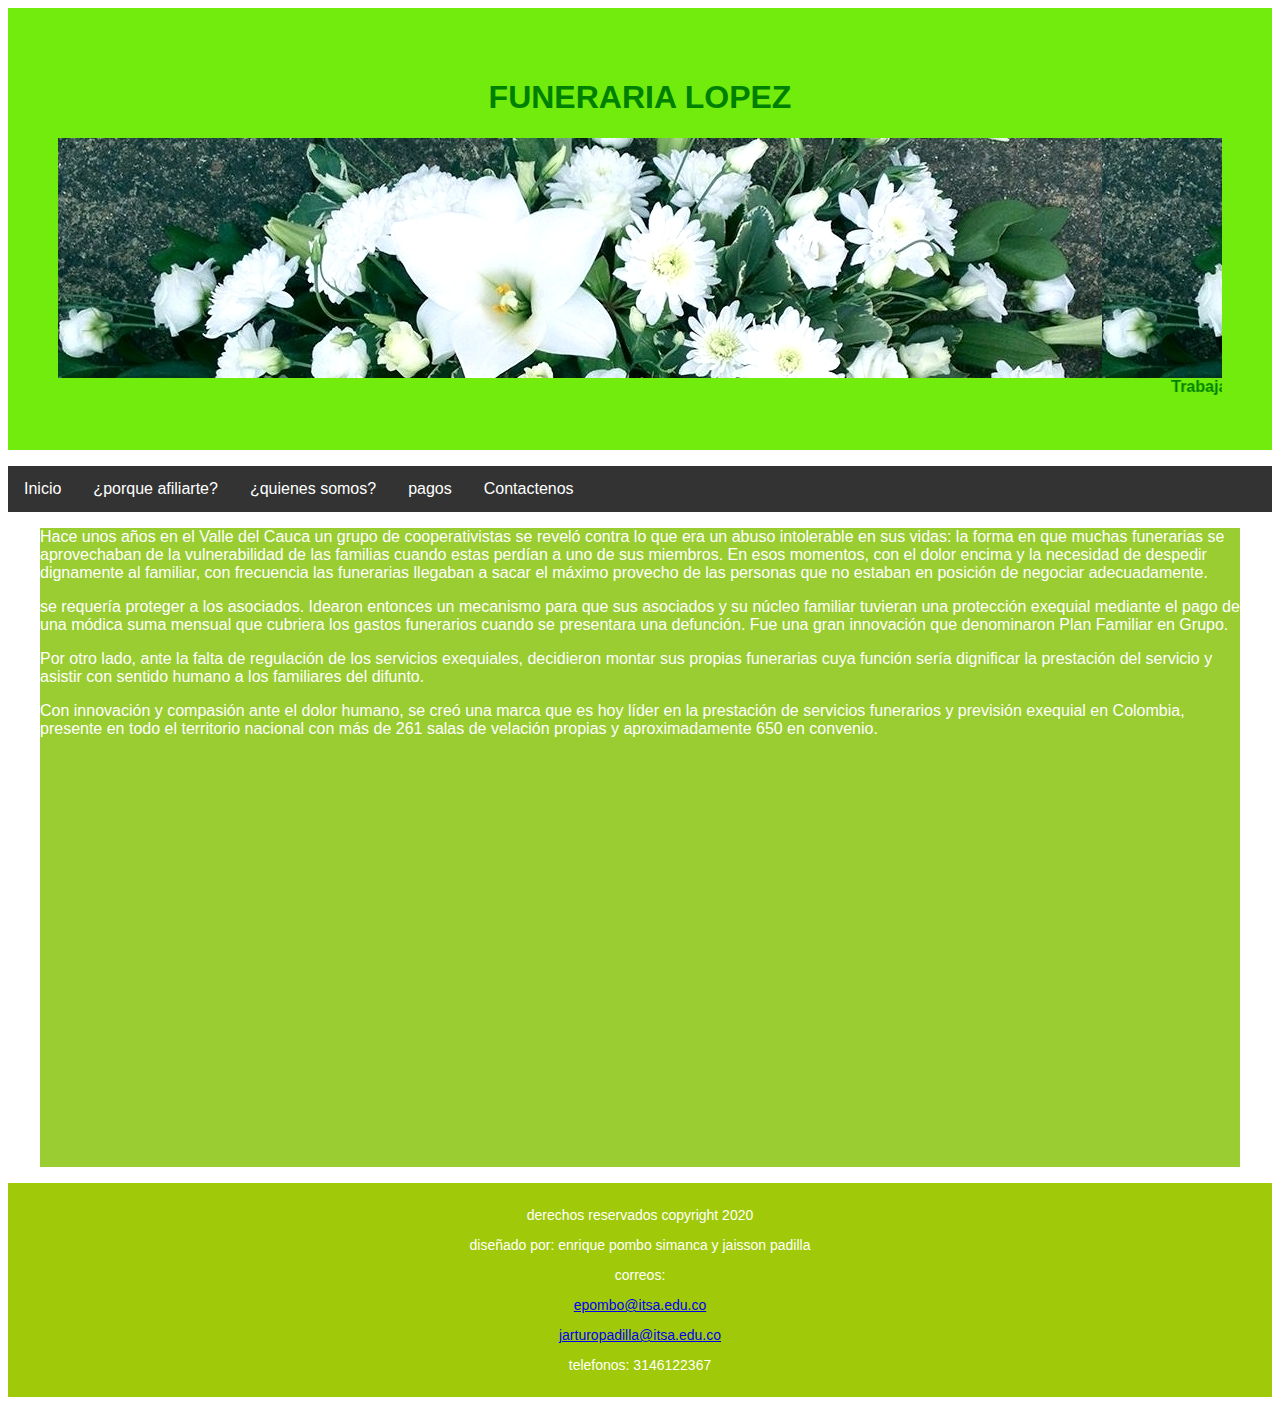
<file: index.html>
<!DOCTYPE html>
<html lang="en">
<head>
    <meta charset="UTF-8">
    <meta name="viewport" content="width=device-width, initial-scale=1.0">
    <title>FUNERARIA</title>
    <link rel="stylesheet" href="css/visual.css">
</head>


    <div class="t1">
    <center> <h1>FUNERARIA LOPEZ</h1></center>
    <div class="titulo">
    </div>
    <center> <marquee><b> Trabajamos para hacer más fáciles los momentos más difíciles</b></marquee></center>
</div>


    </head>


<body>

    

  <p>

    <ul>
        <li><a href="index.html">Inicio</a> </li>
        <li><a href="html/pag2.html">¿porque afiliarte?</a></li>
        <li><a href="html/somos.html">¿quienes somos?</a></li>
        <li><a href="html/pag4.html">pagos</a></li>
        <li><a href="html/contactenos.html">Contactenos</a></li>
        
    </ul>
    

</p>
<div class="fondo">
    

   <p>Hace unos años en el Valle del Cauca un
    grupo de cooperativistas se reveló contra
    lo que era un abuso intolerable en sus vidas: la
    forma en que muchas funerarias se
    aprovechaban de la vulnerabilidad de las
    familias cuando estas perdían a uno de sus
    miembros. En esos momentos, con el dolor
    encima y la necesidad de despedir
    dignamente al familiar, con frecuencia las
    funerarias llegaban a sacar el máximo
    provecho de las personas que no estaban
    en posición de negociar adecuadamente.</p>

    <p>se requería proteger a los asociados. Idearon entonces un mecanismo para que sus asociados 
        y su núcleo familiar tuvieran una protección exequial mediante el pago de una módica
         suma mensual que cubriera los gastos funerarios cuando se presentara una defunción.
         Fue una gran innovación que denominaron Plan Familiar en Grupo.</p>

         <p>Por otro lado, ante la falta de regulación de los servicios
            exequiales, decidieron montar sus propias funerarias cuya
            función sería dignificar la prestación del servicio y asistir
            con sentido humano a los familiares del difunto.
        </p>
<p>Con innovación y compasión ante el dolor humano, se creó
    una marca que es hoy líder en la prestación de servicios
    funerarios y previsión exequial en Colombia, presente en
    todo el territorio nacional con más de 261 salas de velación
    propias y aproximadamente 650 en convenio.</p>

    <center> <iframe width="550" height="409" src="https://www.youtube.com/embed/xAI3C6jIXWw" frameborder="0" allow="accelerometer; autoplay; encrypted-media; gyroscope; picture-in-picture" allowfullscreen></iframe> </center>

</div>
   

       

       
       <p>
       <footer>
        <p> derechos reservados copyright 2020</p>
        <p> diseñado por: enrique pombo simanca y jaisson padilla </p>
        <p> correos: </p>
        <a href="mailto:epombo@itsa.edu.co">epombo@itsa.edu.co</a></p>
        <a href="mailto:jarturopadilla@itsa.edu.co">jarturopadilla@itsa.edu.co</a></p>
        <p>telefonos: 3146122367</p>
      </footer>
    </p>
</body>
</html>
</file>
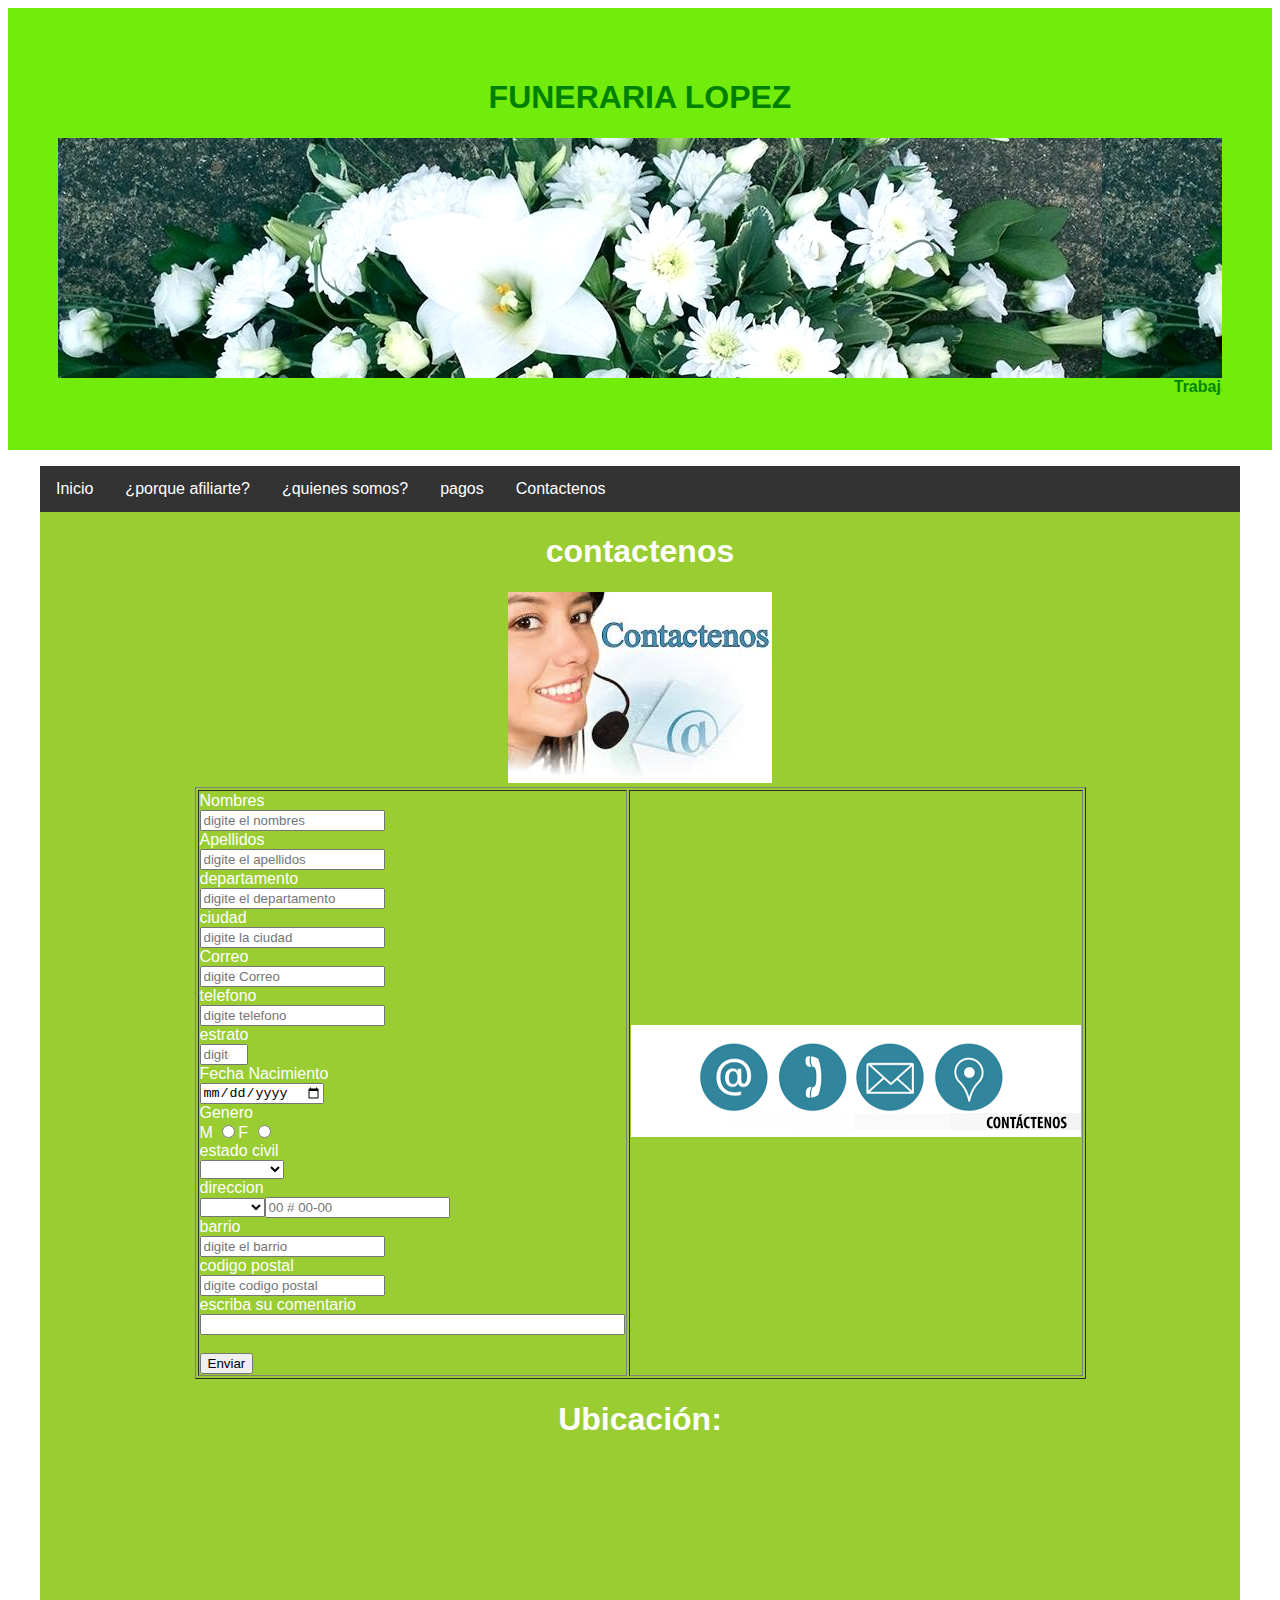
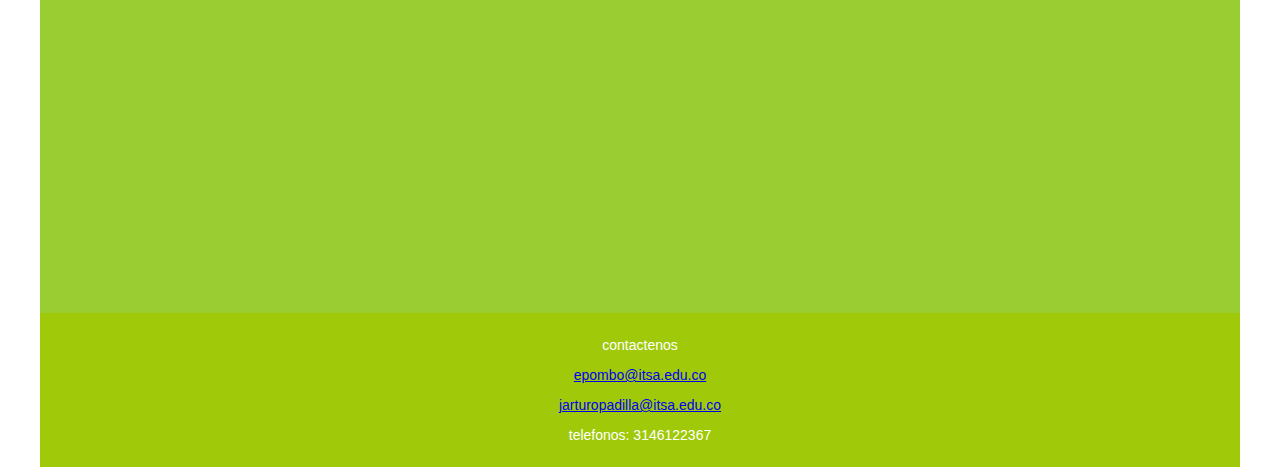
<file: html/contactenos.html>
<!DOCTYPE html>
<html lang="en">
<head>
    <meta charset="UTF-8">
    <meta name="viewport" content="width=device-width, initial-scale=1.0">
    <title>contactenos</title>
    <link rel="stylesheet" href="../css/Contactenos.css">
</head>
<head>
    <div class="t1">
        <center> <h1>FUNERARIA LOPEZ</h1></center>
        <div class="titulo">
        </div>
        <center> <marquee><b> Trabajamos para hacer más fáciles los momentos más difíciles</b></marquee></center>
    </div>
  
  </head>
  
  <div class="fondo">
<body>
    <p>
        <ul class="a">
        
            <li class="b"><a href="../index.html">Inicio</a> </li>
            <li class="b"><a href="pag2.html">¿porque afiliarte?</a></li>
            <li class="b"><a href="somos.html">¿quienes somos?</a></li>
            <li class="b"><a href="pag4.html">pagos</a></li>
            <li class="b"><a href="contactenos.html">Contactenos</a></li>
        
        </ul>
    </p>

    <center> <h1>contactenos</h1></center>
    <center> <img src="../img/descarga.jfif"></center></td>
    

   


    
    <center> 
    <table border="1">
        <tr>
        <td>

    <form>
        <label> Nombres</label><br>
        <input type="text" placeholder="digite el nombres"><br>
        <label> Apellidos</label><br>
        <input type="text" placeholder="digite el apellidos"><br>
        <label> departamento</label><br>
        <input type="text" placeholder="digite el departamento"><br>
        <label> ciudad</label><br>
        <input type="text" placeholder="digite la ciudad"><br>
        <label> Correo</label><br>
        <input type="text" placeholder="digite Correo"><br>
        <label> telefono</label><br>
        <input type="number" placeholder="digite telefono"><br>
        <label> estrato</label><br>
        <input type="number" placeholder="digite el numero" min="1" max="7"><br>
        <label> Fecha Nacimiento</label><br>
        <input type="date"><br>
        <label>Genero</label><br>
        <label>M</label> <input type="radio"><label>F</label> <input type="radio"><br>
        <label>estado civil</label><br>
        <select>
            <option value=""></option>
            <option value="">soltero</option>
            <option value="">casado</option>
            <option value="">viudo</option>
            <option value="">union libre</option>
        </select><br>
        <label>direccion</label><br>
        <select>
            <option value=""></option>
                <option value="">calle</option>
            <option value="">carrera</option> 
        </select><input type="text" placeholder="00 # 00-00"> <br>
        <label> barrio</label><br>
        <input type="text" placeholder="digite el barrio"><br>
        <label> codigo postal</label><br>
        <input type="number" placeholder="digite codigo postal"><br>
        <label>escriba su comentario</label><br>
        <input type="text" id="fname" name="fname" size="50"><br><br>
        <button type="button" onclick="alert('su comentario ha sido enviado')">Enviar</button>

    </td>
    <td><img src="../img/contactenos.png"></td>
                 
</tr>
    
     
    </form>

</table>

<h1>Ubicación:</h1>

<iframe src="https://www.google.com/maps/embed?pb=!1m18!1m12!1m3!1d3982.5232959392374!2d-76.48290647382323!3d3.4652984095555186!2m3!1f0!2f0!3f0!3m2!1i1024!2i768!4f13.1!3m3!1m2!1s0x8e30a7c0fffa2ea5%3A0x253cc3674ba361db!2sFuneraria%20Lopez!5e0!3m2!1ses-419!2sco!4v1592515554212!5m2!1ses-419!2sco" width="600" height="450" frameborder="0" style="border:0;" allowfullscreen="" aria-hidden="false" tabindex="0"></iframe>
<br>
</center>

<footer>
    <p>contactenos<p>
    <a href="mailto:epombo@itsa.edu.co">epombo@itsa.edu.co</a></p>
    <a href="mailto:jarturopadilla@itsa.edu.co">jarturopadilla@itsa.edu.co</a></p>
    <p>telefonos: 3146122367</p>
  </footer>


</body>
</html>
</file>
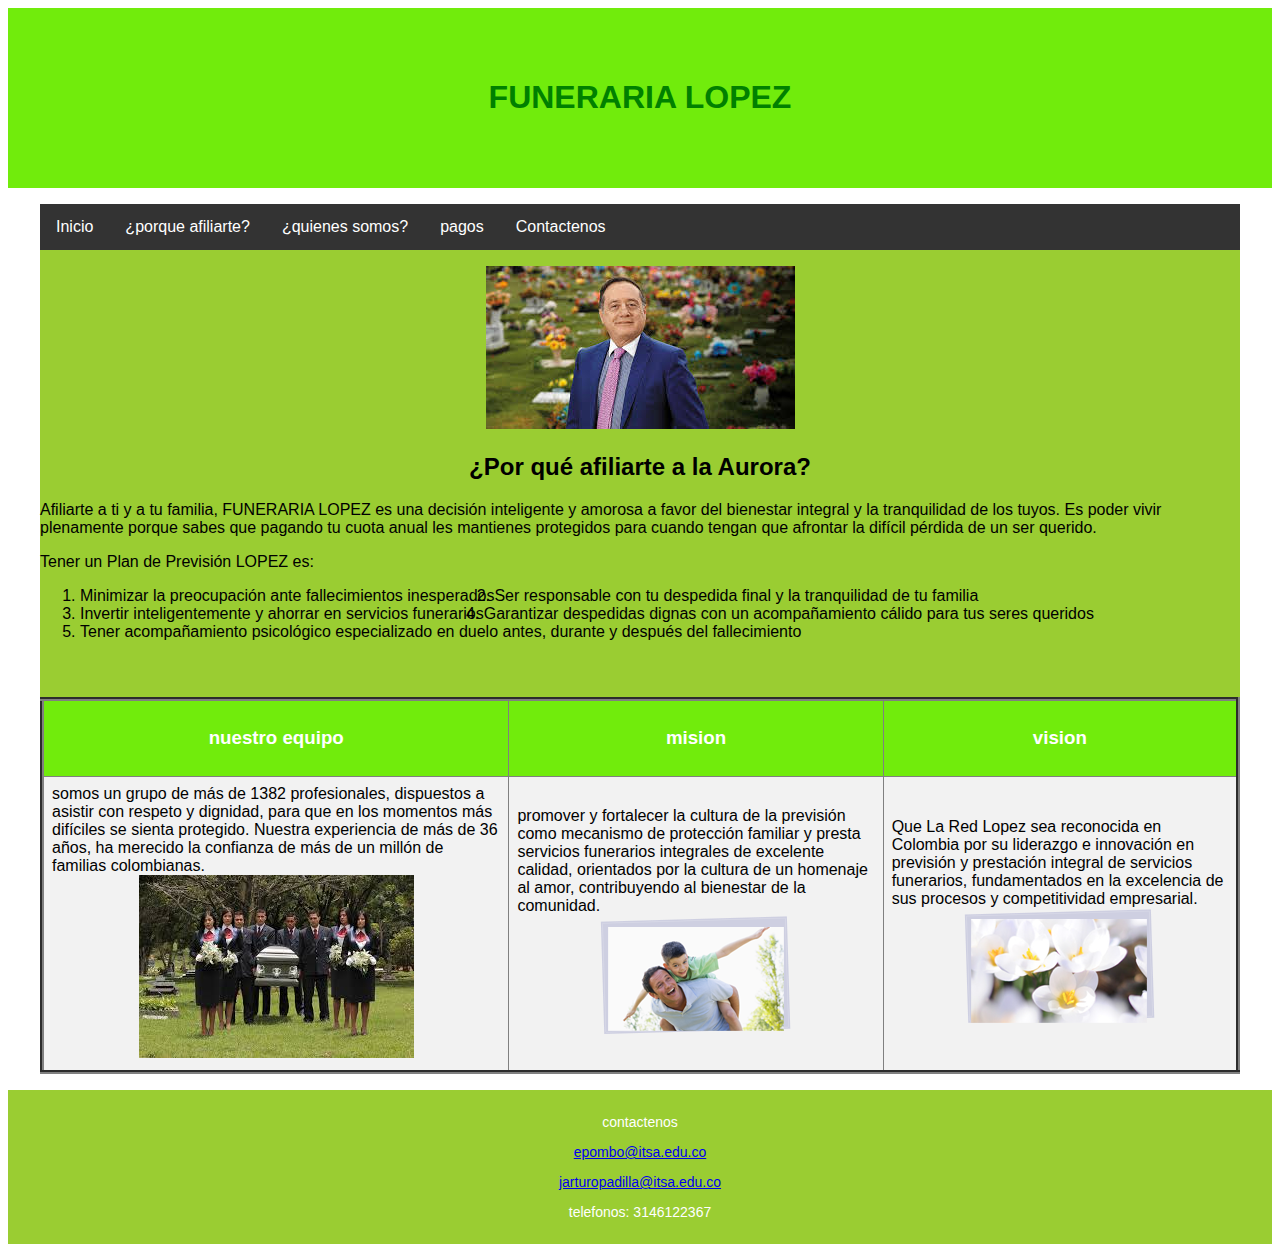
<file: html/pag2.html>
<!DOCTYPE html>
<html lang="en">
<head>
    <meta charset="UTF-8">
    <meta name="viewport" content="width=device-width, initial-scale=1.0">
    <title>pagina 2</title>
    <link rel="stylesheet" href="../css/porque.css">
</head>

<head> 
  <div class="t1">
  <center> <h1>FUNERARIA LOPEZ</h1></center>
 </div>

</head>

<div class="fondo">
<body>

  
    <p>
    <ul>
        
      <li><a href="../index.html">Inicio</a> </li>
        <li><a href="pag2.html">¿porque afiliarte?</a></li>
        <li><a href="somos.html">¿quienes somos?</a></li>
        <li><a href="pag4.html">pagos</a></li>
        <li><a href="contactenos.html">Contactenos</a></li>
  
  </ul>
</p>

    <center> <img src="../img/H.jfif"></center></td>
    
    <center><h2>¿Por qué aﬁliarte a la Aurora?</h2></center>
    
<div class="f1">
    <p>Afiliarte a ti y a tu familia, FUNERARIA LOPEZ es una decisión inteligente y amorosa a favor del bienestar integral y la tranquilidad de los tuyos. 
        Es poder vivir plenamente porque sabes que pagando tu cuota anual les mantienes protegidos para cuando tengan que afrontar la difícil 
        pérdida de un ser querido.</p>
 
        <p>Tener un Plan de Previsión LOPEZ es:</p>
 
        <ol>
 <li> Minimizar la preocupación ante fallecimientos inesperados</li>
 <li>Ser responsable con tu despedida final y la tranquilidad de tu familia</li>
 <li>Invertir inteligentemente y ahorrar en servicios funerarios</li>
 <li>Garantizar despedidas dignas con un acompañamiento cálido para tus seres queridos</li>
 <li> Tener acompañamiento psicológico especializado en duelo antes, durante y después del fallecimiento</li>
        </ol>

      </div>
        
<p>
        <center><table border=4>
            <tr>
                <th><center><h3>nuestro equipo</h3></center></th>
              <th><center><h3>mision</h3></center></th>
              <th><center><h3>vision </h3</center></th>
            </tr>
            <tr>
              <td> somos un grupo
                de más de 1382 profesionales,
                dispuestos a asistir con
                respeto y dignidad, para que
                en los momentos más difíciles
                se sienta protegido.
                Nuestra experiencia de más
                de 36 años, ha merecido la
                confianza de más de un millón
                de familias colombianas.
                <center> <img src="../img/equipo.jfif"></center></td>

              <td>promover y fortalecer la cultura de la previsión como mecanismo de protección familiar y presta servicios 
                  funerarios integrales de excelente calidad, orientados por la cultura de
                   un homenaje al amor, contribuyendo al bienestar de la comunidad.
                   <center> <img src="../img/mision.png"></center></td>

                   <td>Que La Red Lopez sea  reconocida en Colombia por su liderazgo e innovación en previsión
                        y prestación integral de servicios funerarios,  fundamentados en la excelencia de sus procesos y competitividad empresarial.
                        <center> <img src="../img/vision.png"></center></td>
            </tr>
            
        </table></center>

      </p>
        
      
        

</body>
</div>


<footer>
  <p>contactenos<p>
  <a href="mailto:epombo@itsa.edu.co">epombo@itsa.edu.co</a></p>
  <a href="mailto:jarturopadilla@itsa.edu.co">jarturopadilla@itsa.edu.co</a></p>
  <p>telefonos: 3146122367</p>
</footer>      
</html>
</file>
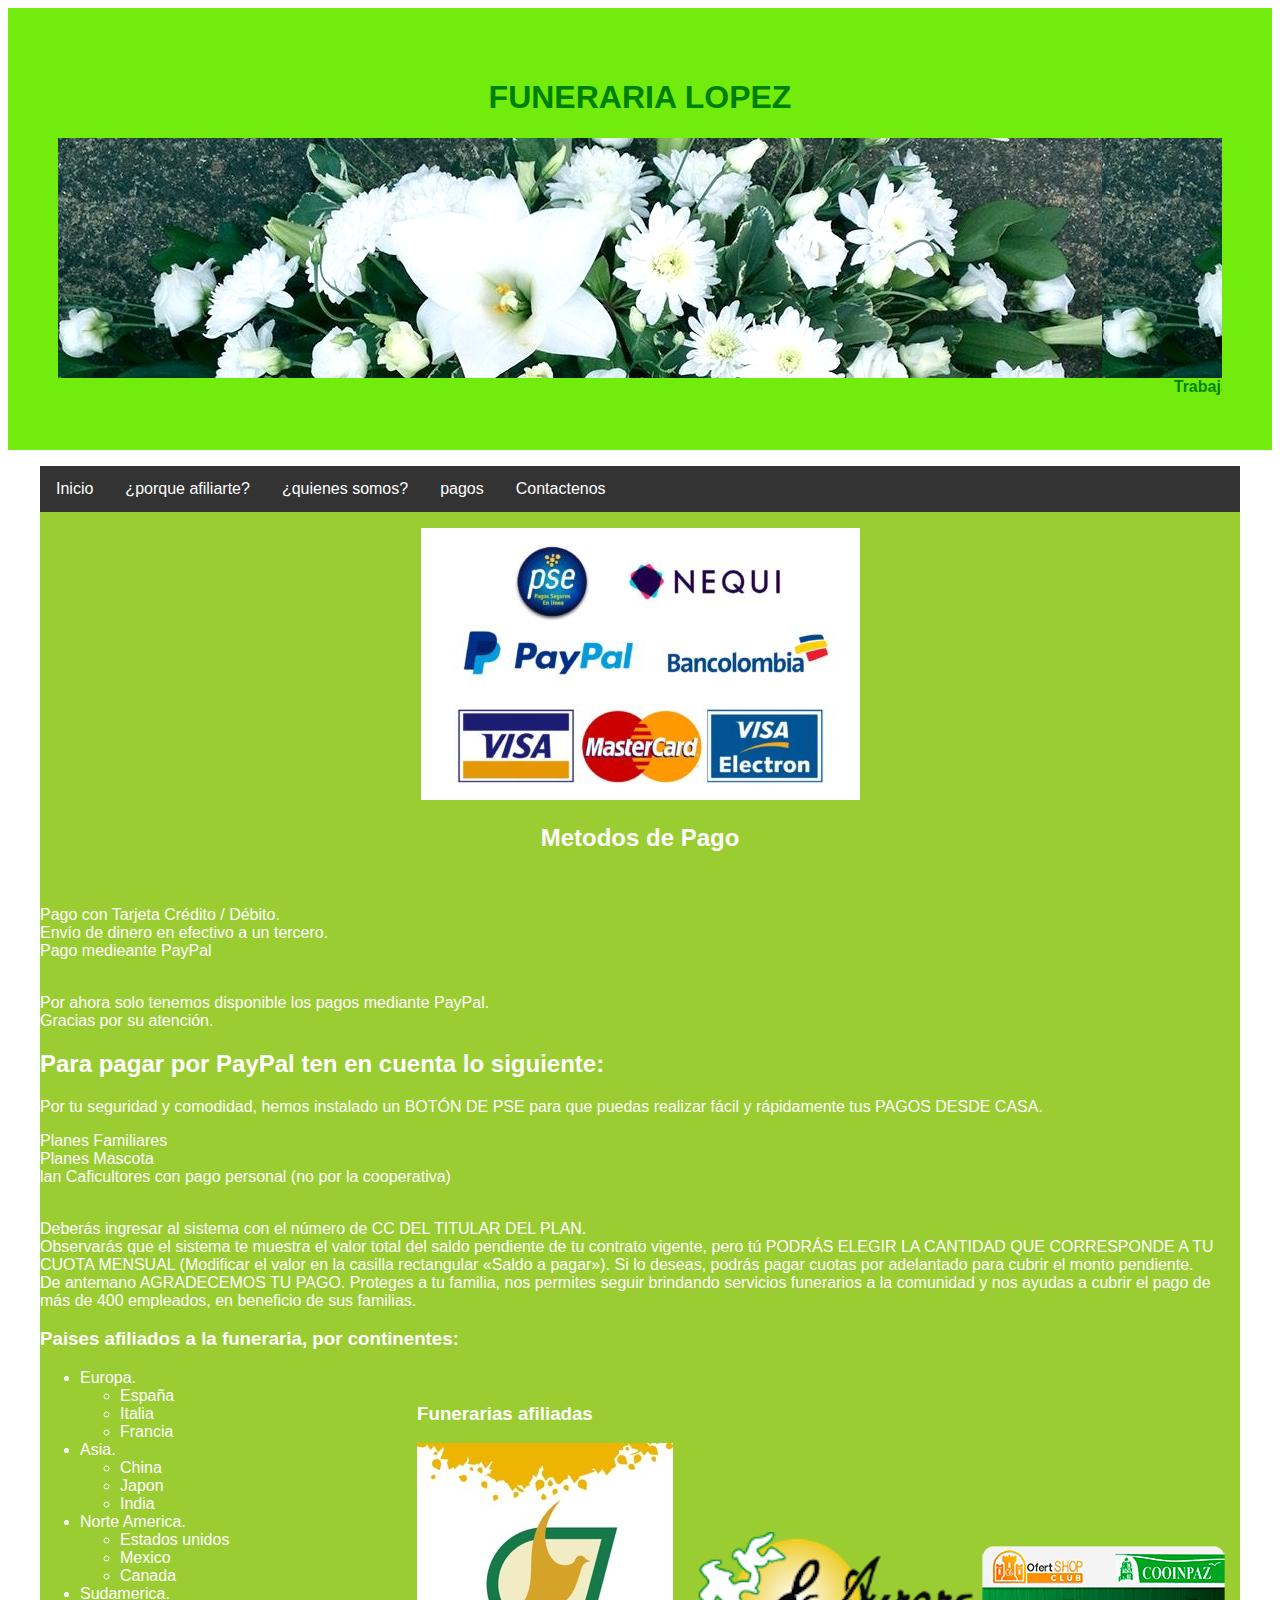
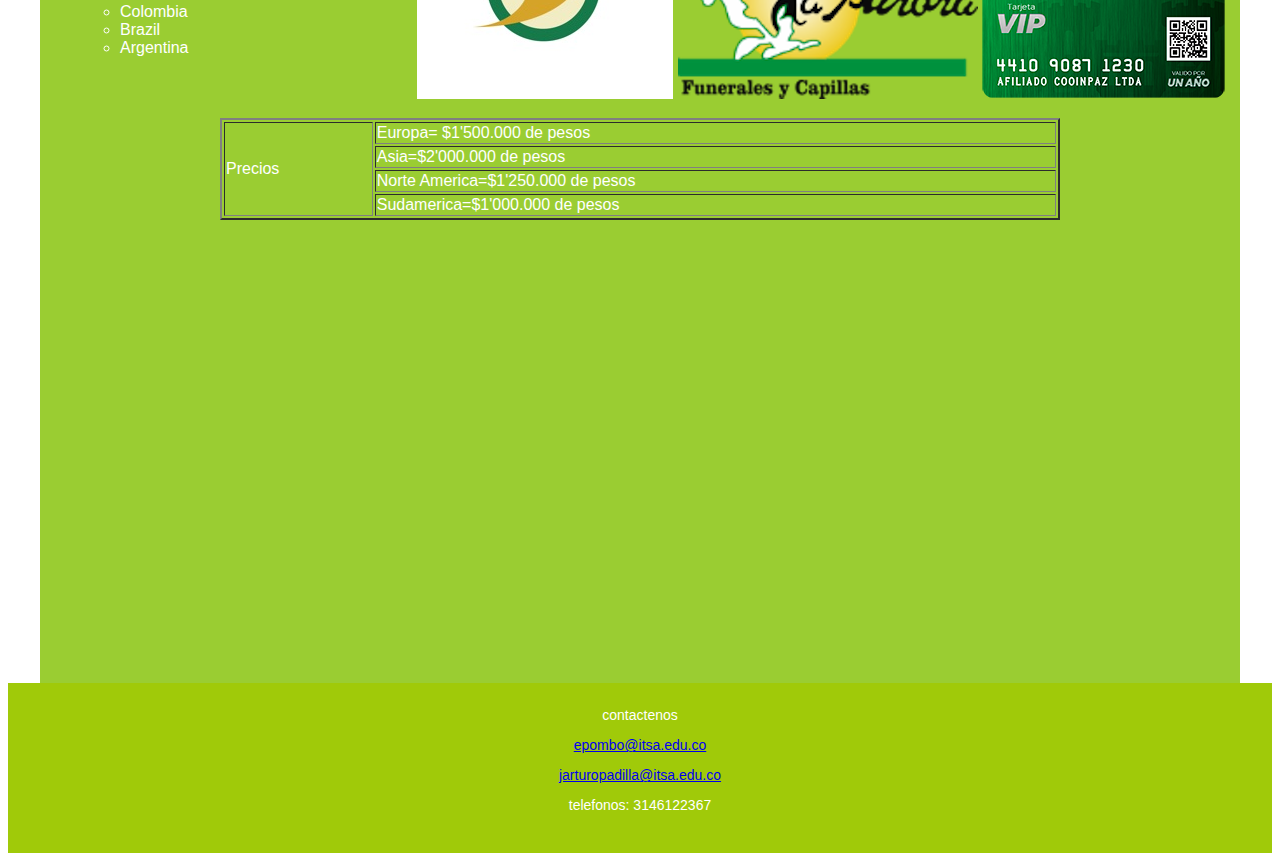
<file: html/pag4.html>
<!DOCTYPE html>
<html lang="en">
<head>
    <meta charset="UTF-8">
    <meta name="viewport" content="width=device-width, initial-scale=1.0">
    <title>Pagos</title>
    <link rel="stylesheet" href="../css/Pagos.css">
</head>

<head>
    <div class="t1">
        <center> <h1>FUNERARIA LOPEZ</h1></center>
        <div class="titulo">
        </div>
        <center> <marquee><b> Trabajamos para hacer más fáciles los momentos más difíciles</b></marquee></center>
    </div>
  
  </head>
  
  <div class="fondo">
<body>
    
    <p>
        <ul class="a">
        
            <li class="b"><a href="../index.html">Inicio</a> </li>
            <li class="b"><a href="pag2.html">¿porque afiliarte?</a></li>
            <li class="b"><a href="somos.html">¿quienes somos?</a></li>
            <li class="b"><a href="pag4.html">pagos</a></li>
            <li class="b"><a href="contactenos.html">Contactenos</a></li>
        
        </ul>
    </p>
    
        <center> <img src="../img/pagos.jpg"></center></td>
        
        <center><h2>Metodos de Pago</h2></center>
        <br>
    <p>
        
        <li>Pago con Tarjeta Crédito / Débito.</li>
       
        <li>Envío de dinero en efectivo a un tercero.</li>
       
        <li>Pago medieante PayPal</li>
    
    
    </p>
    
    <p>
        <br>
        Por ahora solo tenemos disponible los pagos mediante PayPal.
        <br>
        Gracias por su atención.
    </p>

    <h2>Para pagar por PayPal ten en cuenta lo siguiente:</h2>

    <p>Por tu seguridad y comodidad,
         hemos instalado un BOTÓN DE PSE para que puedas realizar fácil 
         y rápidamente tus PAGOS DESDE CASA.
        <br>
        <p>
        
        <li>Planes Familiares</li>
        
        <li>Planes Mascota</li>
        
        <li>lan Caficultores con pago personal (no por la cooperativa)</li>
        
        </p>

        <br>
        Deberás ingresar al sistema con el número de CC DEL TITULAR DEL PLAN.
        <br>
        Observarás que el sistema te muestra el valor total del saldo pendiente de tu contrato vigente, 
        pero tú PODRÁS ELEGIR LA CANTIDAD QUE CORRESPONDE A TU CUOTA MENSUAL (Modificar el valor en la casilla
         rectangular «Saldo a pagar»). Si lo deseas, podrás pagar cuotas por adelantado para cubrir el monto
          pendiente.
          <br>
          De antemano AGRADECEMOS TU PAGO. Proteges a tu familia, nos permites seguir brindando servicios
           funerarios a la comunidad y nos ayudas a cubrir el pago de más de 400 empleados, en beneficio
            de sus familias.
            <br>
            <h3>Paises afiliados a la funeraria, por continentes:</h3>

            <p>
                <div class="olivo">
                    <h3>Funerarias afiliadas</h3>
        <a href="http://www.Losolivos.co"><img src="../img/olivo.jpg"></a> 
        <a href="http://www.Funeraleslaaurora.com"><img src="../img/auroras.png"></a> 
        <a href="http://www.cooinpaz.com"><img src="../img/cooinpaz.png"></a> 
        </div>


            <ul>    
            <li>Europa.
            <ul>
                <li>España</li>
                <li>Italia</li>
                <li>Francia</li>
            </ul>
            </li>
            <li>Asia.
                <ul>
                    <li>China</li>
                    <li>Japon</li>
                    <li>India</li>
                </ul>
                </li>
                <li>Norte America.
                    <ul>
                        <li>Estados unidos</li>
                        <li>Mexico</li>
                        <li>Canada</li>
                    </ul>
                    </li>
                    <li>Sudamerica.
                        <ul>
                            <li>Colombia</li>
                            <li>Brazil</li>
                            <li>Argentina</li>
                        </ul>
                        </li>
                    </ul>
                
            <br>
        </p>

            <center> <table border="2" width="70%">
                <tr>    
                    <td rowspan="4">Precios</td>
                    <td>Europa= $1'500.000 de pesos</td>
                </tr>
                <tr>
                    <td>Asia=$2'000.000 de pesos</td>
                </tr>
                <tr>
                    <td>Norte America=$1'250.000 de pesos</td>
                </tr>
                <tr>
                    <td>Sudamerica=$1'000.000 de pesos</td>
                </tr>
               
            </table> </center>

            <p><center> <iframe width="550" height="409" src="https://www.youtube.com/embed/xAI3C6jIXWw" frameborder="0" allow="accelerometer; autoplay; encrypted-media; gyroscope; picture-in-picture" allowfullscreen></iframe> </center></p>


    </p>
    <br>
    </div>

    <footer>
        <p>contactenos<p>
        <a href="mailto:epombo@itsa.edu.co">epombo@itsa.edu.co</a></p>
        <a href="mailto:jarturopadilla@itsa.edu.co">jarturopadilla@itsa.edu.co</a></p>
        <p>telefonos: 3146122367</p>
        <br>
        
        
       
      </footer>

</body>
</html>
</file>
<file: css/visual.css>
ul{
    list-style-type: none;
    margin: 0 auto;
    padding: 0;
    max-width: 1600px;
    overflow: hidden;
    background-color: #333;
    }
    
    li{
        float: left;
    }
    
    li a{
        display: block;
        color: white;
        text-align: center;
        padding: 14px 16px;
        text-decoration: none;
    }
    
    li a:hover{
    
        background-color: #111;
        
    }
    
.titulo{
    background: url("../img/funebres.jpg");
        padding: 120px;
        max-width: 1500px;
        margin: 0 auto;
        
}    

body{

    font-family: -apple-system, BlinkMacSystemFont, 'Segoe UI', Roboto, Oxygen, Ubuntu, Cantarell, 'Open Sans', 'Helvetica Neue', sans-serif;



}


    .t1{
        background-color: #71ec0c;
        max-width: 1500px;
        padding: 50px;
        margin: 0 auto;
        color: green
}

marquee{
    color: green
}

.fondo{

    max-width: 1200px;
    min-height: 150px;
    background: yellowgreen;
    color: white;
    margin: 0 auto;
    
}

footer{

    max-width: 1500px;
    min-height: 130px;
    background: rgb(160, 202, 9);
    margin: 0 auto;
    border-radius: 0 0 0px 0px;
    color: #fff;
    text-align: center;
    padding: 10px;
    box-sizing: border-box;
    font-family: arial;
    font-size: 14px;

}
</file>
<file: css/Contactenos.css>
.a{
    list-style-type: none;
    margin: 0 auto;
    padding: 0;
    max-width: 1600px;
    overflow: hidden;
    background-color: #333;
    }
    
    .b{
        float: left;
    }
    
    .b a{
        display: block;
        color: white;
        text-align: center;
        padding: 14px 16px;
        text-decoration: none;
    }
    
    .b a:hover{
    
        background-color: #111;
        
    }
    
.titulo{
    background: url("../img/funebres.jpg");
        padding: 120px;
        max-width: 1500px;
        margin: 0 auto;
        
}    

body{

    font-family: -apple-system, BlinkMacSystemFont, 'Segoe UI', Roboto, Oxygen, Ubuntu, Cantarell, 'Open Sans', 'Helvetica Neue', sans-serif;



}


    .t1{
        background-color: #71ec0c;
        max-width: 1500px;
        padding: 50px;
        margin: 0 auto;
        color: green
}

marquee{
    color: green
}

.fondo{

    max-width: 1200px;
    min-height: 150px;
    background: yellowgreen;
    color: white;
    margin: 0 auto;
    
}

footer{

    max-width: 1500px;
    min-height: 130px;
    background: rgb(160, 202, 9);
    margin: 0 auto;
    border-radius: 0 0 0px 0px;
    color: #fff;
    text-align: center;
    padding: 10px;
    box-sizing: border-box;
    font-family: arial;
    font-size: 14px;

}
</file>
<file: css/porque.css>
ul{
    list-style-type: none;
    margin: 0;
    padding: 0;
    overflow: hidden;
    background-color: #333;
    }
    
    li{
        float: left;
    }
    
    li a{
        display: block;
    
        color: white;
        text-align: center;
        padding: 14px 16px;
        text-decoration: none;
    }
    
    li a:hover{
    
        background-color: #111;
        
    }
    

    .t1{
        background-color: #71ec0c;
        max-width: 1500px;
        padding: 50px;
        margin: 0 auto;
        color: green
    }    

    body{

        font-family: -apple-system, BlinkMacSystemFont, 'Segoe UI', Roboto, Oxygen, Ubuntu, Cantarell, 'Open Sans', 'Helvetica Neue', sans-serif;
    
    
    }

    .f1{

        max-width: 1300px;
        min-height: 180px;
        background: yellowgreen;
        color: black;
        margin: 0 auto;
        
    }


    table {
        border-collapse: collapse;
        width: 100%;
      }
      
      th, td {
        text-align: left;
        padding: 8px;
      }
      
      tr:nth-child(even){background-color: #f2f2f2
    }
      
      th {
        background-color: #71ec0c;
        color: white;
      }

      footer{

        max-width: 1500px;
        min-height: 130px;
        background: yellowgreen;
        margin: 0 auto;
        border-radius: 0 0 0px 0px;
        color: #fff;
        text-align: center;
        padding: 10px;  
        box-sizing: border-box;
        font-family: arial;
        font-size: 14px;
    
    }

    .fondo{

        max-width: 1200px;
        min-height: 150px;
        background: yellowgreen;
        color: black;
        margin: 0 auto;
    }
</file>
<file: css/Pagos.css>
.a{
    list-style-type: none;
    margin: 0 auto;
    padding: 0;
    max-width: 1600px;
    overflow: hidden;
    background-color: #333;
    }
    
    .b{
        float: left;
    }
    
    .b a{
        display: block;
        color: white;
        text-align: center;
        padding: 14px 16px;
        text-decoration: none;
    }
    
    .b a:hover{
    
        background-color: #111;
        
    }
    
.titulo{
    background: url("../img/funebres.jpg");
        padding: 120px;
        max-width: 1500px;
        margin: 0 auto;
        
}    

body{

    font-family: -apple-system, BlinkMacSystemFont, 'Segoe UI', Roboto, Oxygen, Ubuntu, Cantarell, 'Open Sans', 'Helvetica Neue', sans-serif;



}


    .t1{
        background-color: #71ec0c;
        max-width: 1500px;
        padding: 50px;
        margin: 0 auto;
        color: green
}

marquee{
    color: green
}

.fondo{

    max-width: 1200px;
    min-height: 150px;
    background: yellowgreen;
    color: white;
    margin: 0 auto;
    
}

.olivo{

    float: right ;
    padding: 15px;
}

footer{

    max-width: 1500px;
    min-height: 130px;
    background: rgb(160, 202, 9);
    margin: 0 auto;
    border-radius: 0 0 0px 0px;
    color: #fff;
    text-align: center;
    padding: 10px;
    box-sizing: border-box;
    font-family: arial;
    font-size: 14px;

}
</file>
